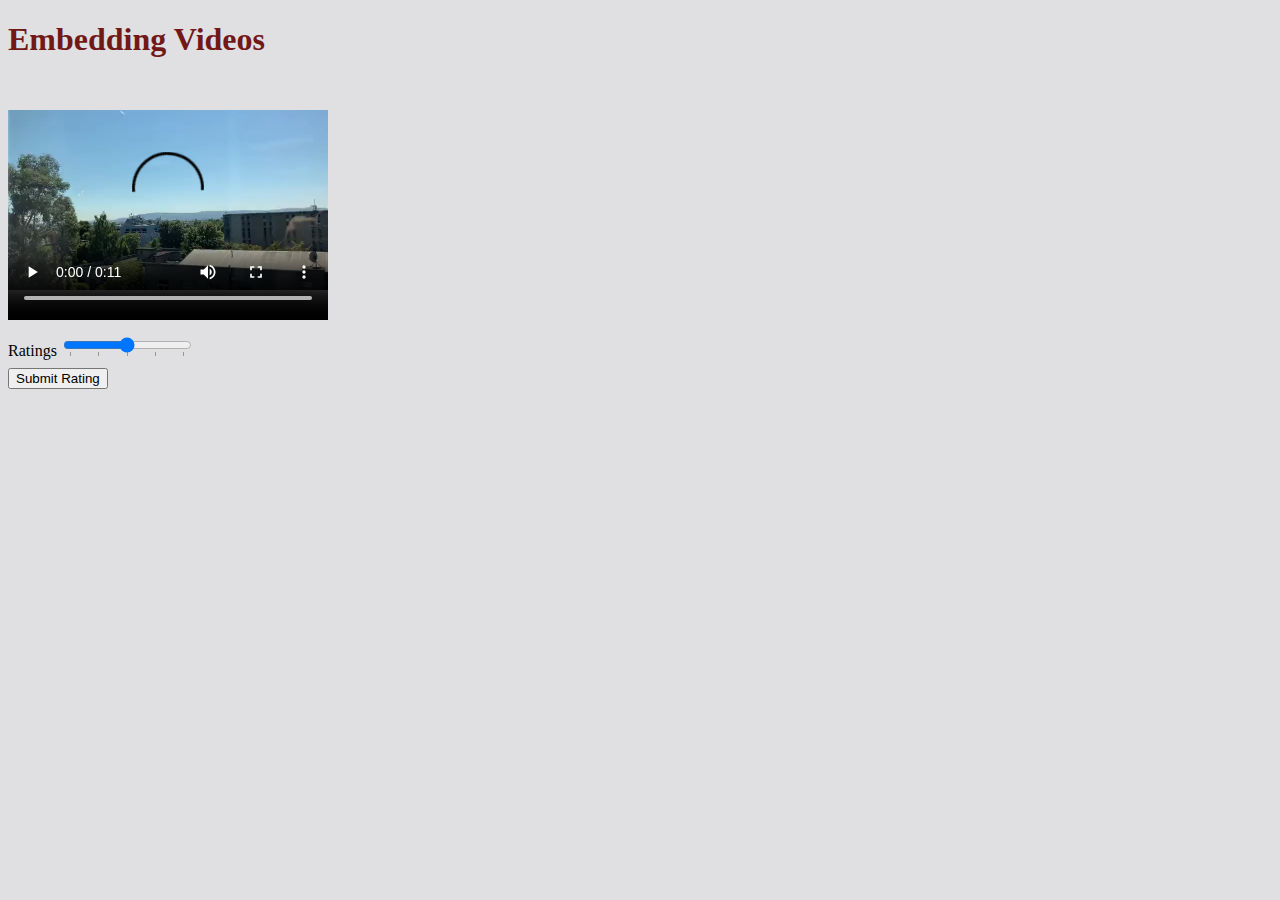
<file: html video test/project/index.html>
<!DOCTYPE html>
<html lang="en">

<head>
  <title>My Video Rating</title>

  <link rel="stylesheet" href="styles.css">
</head>

<body>
  <h1>Embedding Videos</h1>
  <video width="320" height="240" controls>
    <source src="video.mp4" type="video/mp4">
  </video>
  <form>
    <div>
      <label for="rating">Ratings</label>
      <input type="range" id="rating" name="rating" min="1" max="5" list="ratings">
      <datalist id="ratings">
        <option value="1">1</option>
        <option value="2"></option>
        <option value="3"></option>
        <option value="4"></option>
        <option value="5">5</option>
      </datalist>
    </div>
    <button type="submit">Submit Rating</button>
  </form>
</body>

</html>
</file>
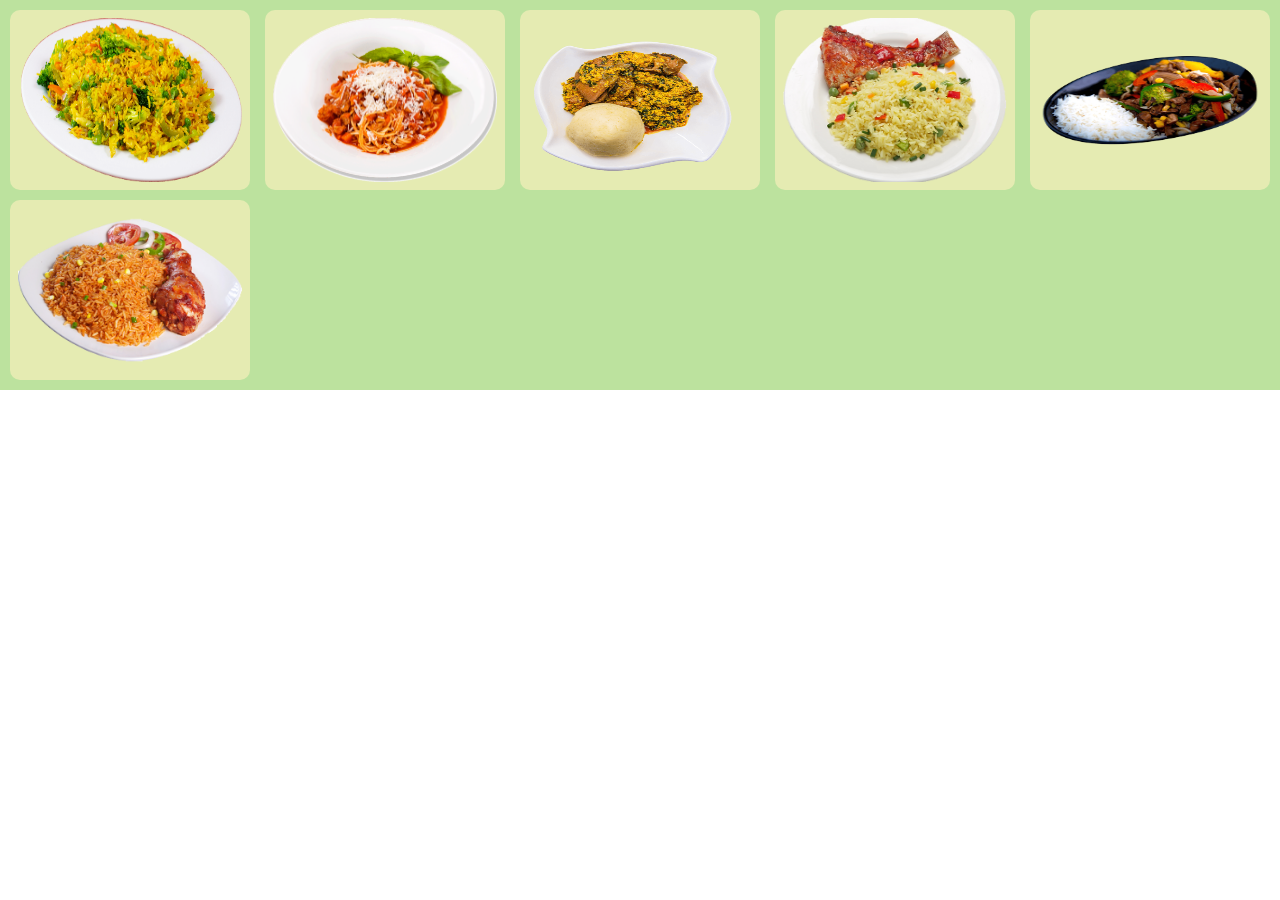
<file: Coursera css Flexbox practice/Image gallery/gallery.html>
<!DOCTYPE html>
<!--[if lt IE 7]>      <html class="no-js lt-ie9 lt-ie8 lt-ie7"> <![endif]-->
<!--[if IE 7]>         <html class="no-js lt-ie9 lt-ie8"> <![endif]-->
<!--[if IE 8]>         <html class="no-js lt-ie9"> <![endif]-->
<!--[if gt IE 8]>      <html class="no-js"> <!--<![endif]-->
<html>

<head>
    <meta charset="utf-8">
    <meta http-equiv="X-UA-Compatible" content="IE=edge">
    <title>Nigerian Meals</title>
    <meta name="description" content="">
    <meta name="viewport" content="width=device-width, initial-scale=1">
    <link rel="stylesheet" href="CSS/gallery.css">
</head>

<body>
    <!--[if lt IE 7]>
            <p class="browsehappy">You are using an <strong>outdated</strong> browser. Please <a href="#">upgrade your browser</a> to improve your experience.</p>
        <![endif]-->
    <div class="container">
        <img class="item" src="CSS/image7.png" alt="Sample image" style="width: 240px; height: 180px;">
        <img class="item" src="CSS/image2.png" alt="Sample image" style="width: 240px; height: 180px;">
        <img class="item" src="CSS/image8.png" alt="Sample image" style="width: 240px; height: 180px;">
        <img class="item" src="CSS/image4.png" alt="Sample image" style="width: 240px; height: 180px;">
        <img class="item" src="CSS/image5.png" alt="Sample image" style="width: 240px; height: 180px;">
        <img class="item" src="CSS/image9.png" alt="Sample image" style="width: 240px; height: 180px;">
    </div>
    <script src="" async defer></script>
</body>

</html>
</file>
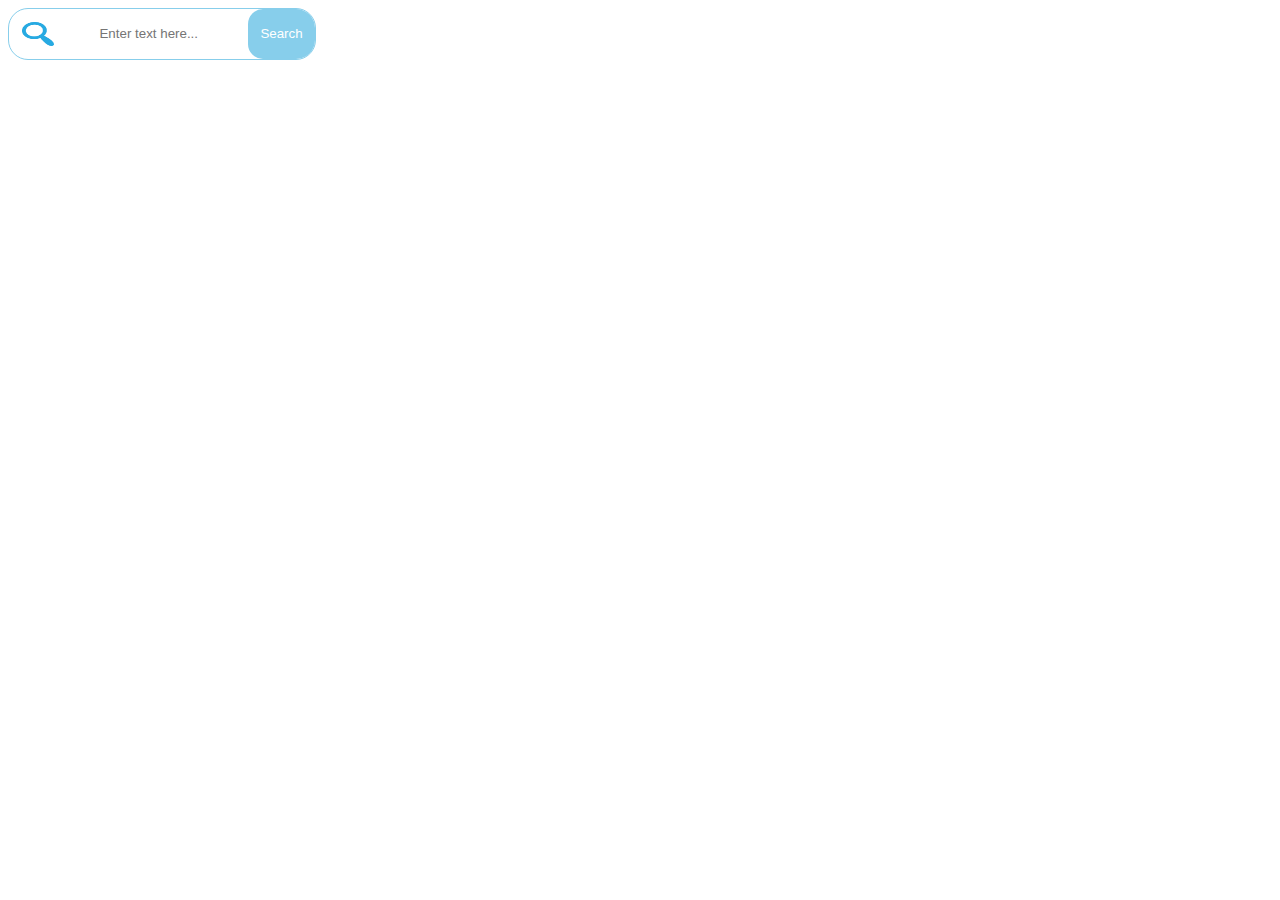
<file: Coursera css Flexbox practice/Searchbox/searchbox.html>
<!DOCTYPE html>
<!--[if lt IE 7]>      <html class="no-js lt-ie9 lt-ie8 lt-ie7"> <![endif]-->
<!--[if IE 7]>         <html class="no-js lt-ie9 lt-ie8"> <![endif]-->
<!--[if IE 8]>         <html class="no-js lt-ie9"> <![endif]-->
<!--[if gt IE 8]>      <html class="no-js"> <!--<![endif]-->
<html>

<head>
    <meta charset="utf-8">
    <meta http-equiv="X-UA-Compatible" content="IE=edge">
    <title>Search Box</title>
    <meta name="description" content="">
    <meta name="viewport" content="width=device-width, initial-scale=1">
    <link rel="stylesheet" href="CSS/searchbox.css">
</head>

<body>
    <div class="container">
        <img class="icon" src="CSS/searchbox-jpg.jpg" alt="search icon" style="width: 32px; height: 24px;">
        <input type="search" class="searchBox" name="search" placeholder="Enter text here... ">
        <input type="submit" value="Search" class="searchButton">
    </div>

    <script src="" async defer></script>
</body>

</html>
</file>
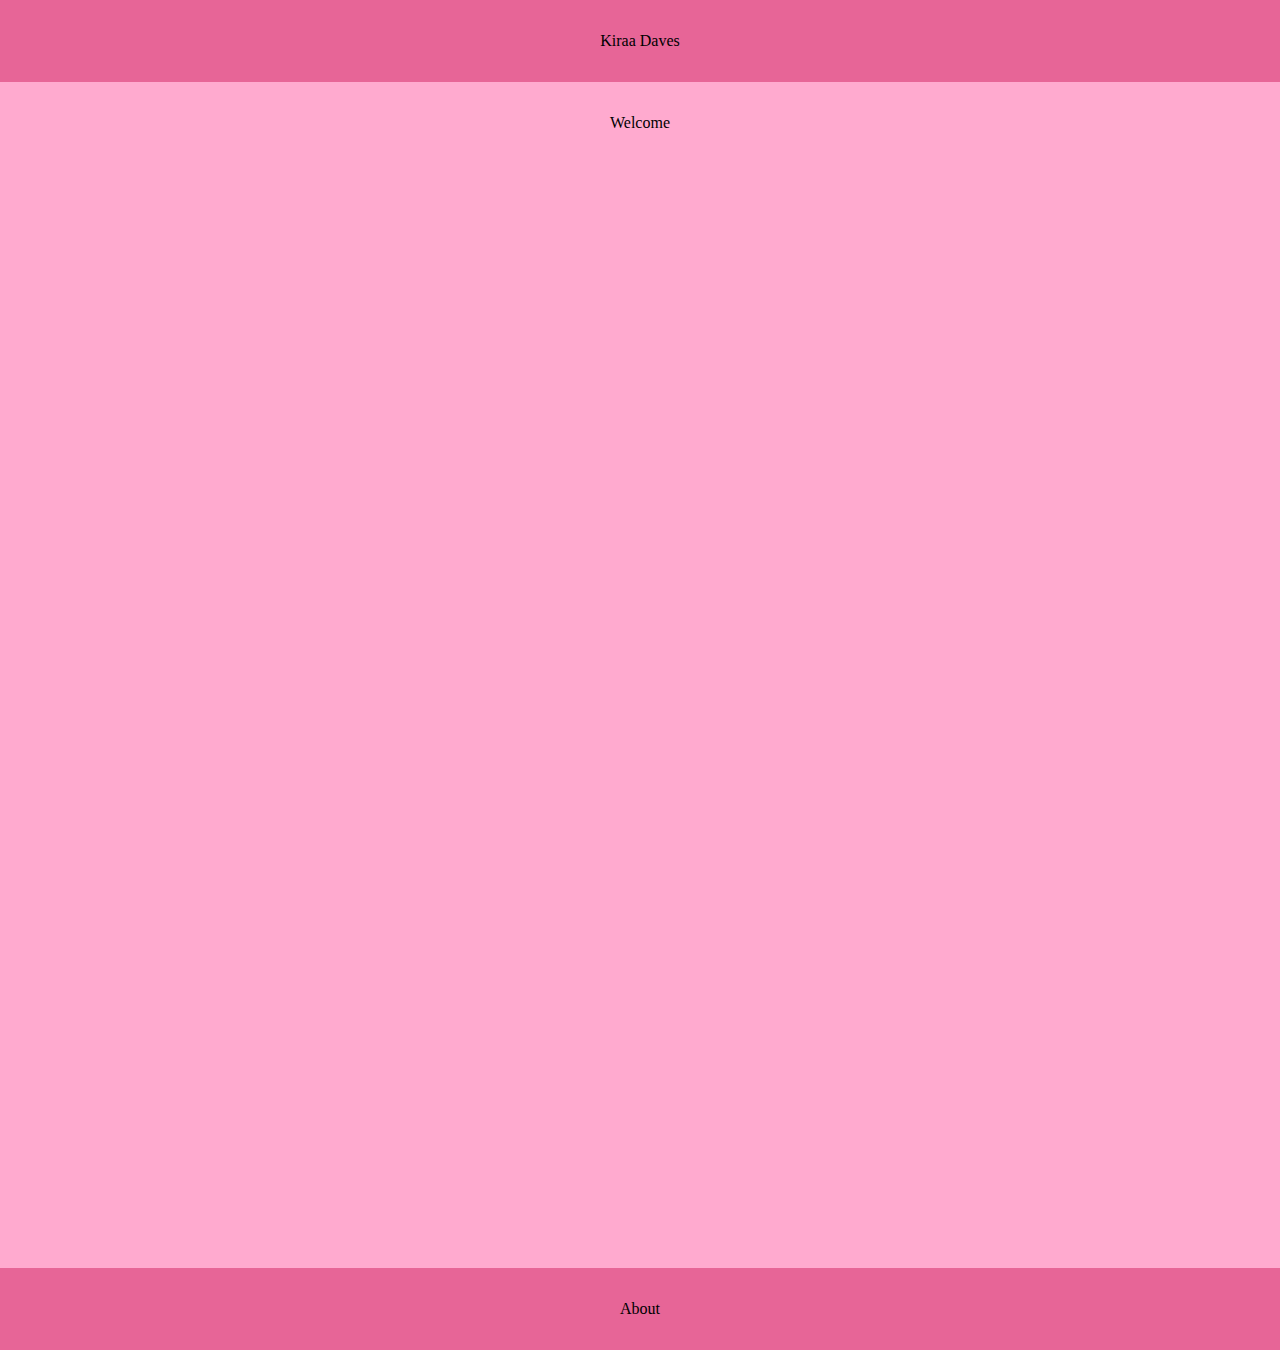
<file: Coursera css Grid practice/First grid/front.html>
<!DOCTYPE html>
<!--[if lt IE 7]>      <html class="no-js lt-ie9 lt-ie8 lt-ie7"> <![endif]-->
<!--[if IE 7]>         <html class="no-js lt-ie9 lt-ie8"> <![endif]-->
<!--[if IE 8]>         <html class="no-js lt-ie9"> <![endif]-->
<!--[if gt IE 8]>      <html class="no-js"> <!--<![endif]-->
<html>

<head>
    <meta charset="utf-8">
    <meta http-equiv="X-UA-Compatible" content="IE=edge">
    <title></title>
    <meta name="description" content="">
    <meta name="viewport" content="width=device-width, initial-scale=1">
    <link rel="stylesheet" href="front.css">
</head>

<body>
    <!--[if lt IE 7]>
            <p class="browsehappy">You are using an <strong>outdated</strong> browser. Please <a href="#">upgrade your browser</a> to improve your experience.</p>
        <![endif]-->
    <header>Kiraa Daves</header>
    <main>Welcome</main>
    <footer>About</footer>
    <script src="" async defer></script>
</body>

</html>
</file>
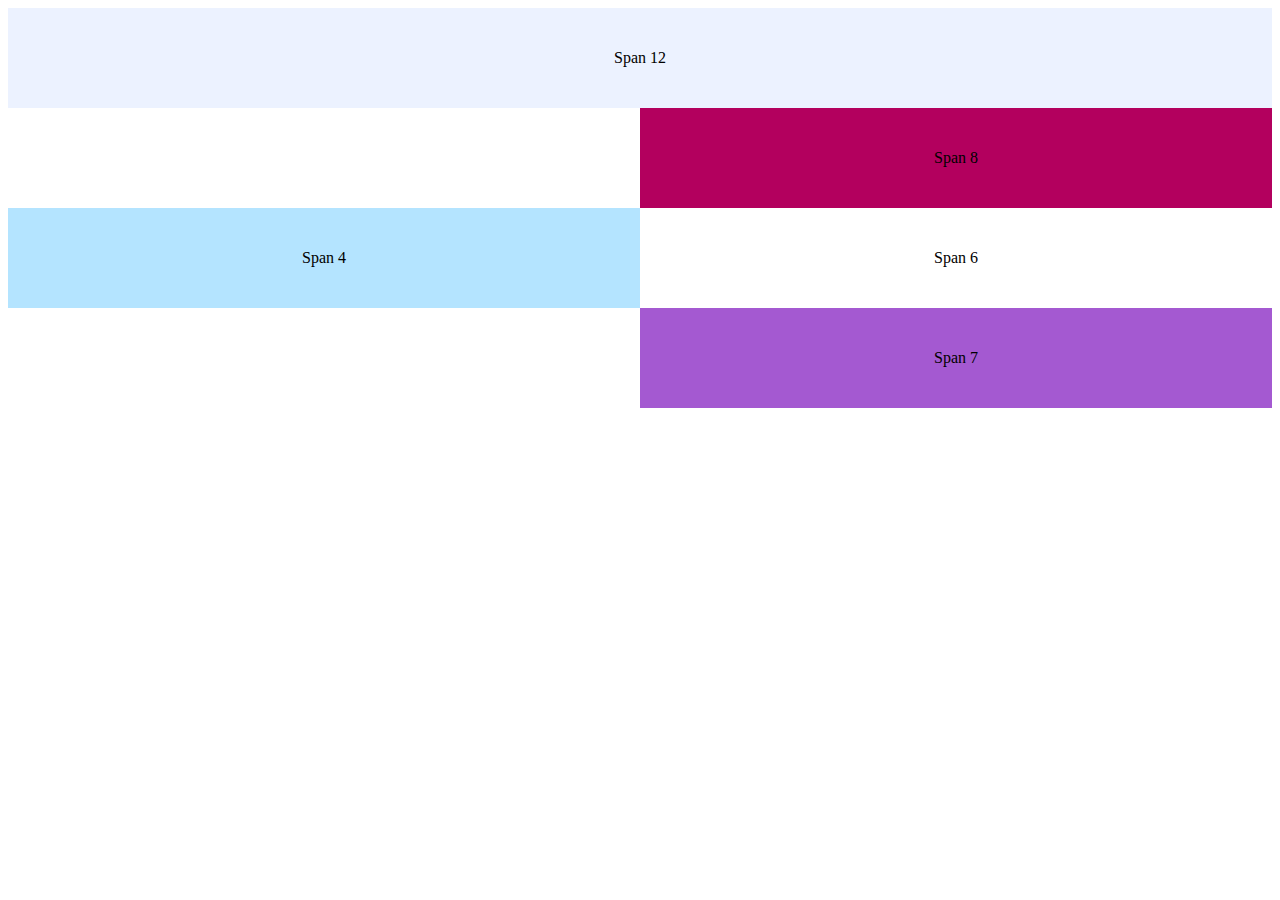
<file: Coursera css Grid practice/SEcond grid/grif12.html>
<!DOCTYPE html>
<!--[if lt IE 7]>      <html class="no-js lt-ie9 lt-ie8 lt-ie7"> <![endif]-->
<!--[if IE 7]>         <html class="no-js lt-ie9 lt-ie8"> <![endif]-->
<!--[if IE 8]>         <html class="no-js lt-ie9"> <![endif]-->
<!--[if gt IE 8]>      <html class="no-js"> <!--<![endif]-->
<html>

<head>
    <meta charset="utf-8">
    <meta http-equiv="X-UA-Compatible" content="IE=edge">
    <title></title>
    <meta name="description" content="">
    <meta name="viewport" content="width=device-width, initial-scale=1">
    <link rel="stylesheet" href="grid12.css">
</head>

<body>
    <!--[if lt IE 7]>
            <p class="browsehappy">You are using an <strong>outdated</strong> browser. Please <a href="#">upgrade your browser</a> to improve your experience.</p>
        <![endif]-->
    <div class="parent">
        <div class="segment twelve"> Span 12 </div>
        <div class="segment eight"> Span 8 </div>
        <div class="segment four"> Span 4 </div>
        <div class="segment six"> Span 6 </div>
        <div class="segment seven"> Span 7 </div>
    </div>
    <script src="" async defer></script>
</body>

</html>
</file>
<file: html video test/project/styles.css>
body {
    background-color: #E0E0E2;
}

ul {
    list-style-type: none;
    text-align: center;
    padding: 0px;
}

li {
    display: inline;
}

main {
    text-align: center;
}

footer {
    text-align: center;
}

h1 {
    color: #721817;
}

h2 {
    color: #721817;
}

.center-text {
    text-align: center;
}

img {
    display: block;
    margin-left: auto;
    margin-right: auto;
}

h2 > span {
    color: #FA9F42;
    font-size: 0.75em;
}

form > div {
    margin-top: 0.5em;
    margin-bottom: 0.5em;
}

#copyright {
    padding-top: 12px;
    font-size: 0.75em;
}

input:invalid {
    color: red;
}
</file>
<file: Coursera css Flexbox practice/Image gallery/CSS/gallery.css>
* {
    margin: 0;
    padding: 0;
    box-sizing: border-box;
}

img {
    border: 0;
}

.container {
    display: flex;
    flex-wrap: wrap;
    justify-content: space-between;
    padding: 5px;
    background-color: #BCE29E;
}

.item {
    margin: 5px;
    background-color: #E5EBB2;
    padding: 8px;
    border-radius: 10px;
}
</file>
<file: Coursera css Flexbox practice/Searchbox/CSS/searchbox.css>
.container {
    display: inline-flex;
    flex: 1 1 300px;
    border-radius: 20px;
    border: 1px solid skyblue;
    overflow: hidden; /*clips overflowing content, which in this case is the text we enter in the search query*/
}

.icon {
    padding: 0.8rem;
}

.searchBox {
    border: 0; 
    text-align: center;
    flex: 1; /*will cause the search input area to take up the remaining space. See note on flex-grow */
}

.searchButton {
    color: white;
    background: skyblue;
    border: 0;
    padding: 0.8rem;
    border-radius: 15px;
}
</file>
<file: Coursera css Grid practice/First grid/front.css>
body {
    margin: 0;
    display: grid;
    height: 150vh;
    grid-template-rows: auto 1fr auto;
}

header {
    background-color: #e76597;
    text-align: center;
    padding: 2em;
}

main {
    background-color: #FFAACF;
    text-align: center;
    padding: 2em;
}

footer {
    background-color: #e76597;
    text-align: center;
    padding: 2em;
}
</file>
<file: Coursera css Grid practice/SEcond grid/grid12.css>
.parent {
   display: grid;
   grid-template-columns: repeat(12, 1fr); 
}

.segment {
    display: grid;
    place-items: center;
    text-align: center;
    grid-template-rows: 100px;
}


.twelve{
    background-color: #ECF2FF;
    grid-column: 1/ span 12;
}

.eight {
    background-color: #B3005E;
    grid-column: 7/ span 6;
}

.four {
    background-color: #B4E4FF;
    grid-column: 1/ span 6;
}

.six{
    background-color: #fff;
    grid-column: 7/ span 12;
}

.seven {
    background-color: #A459D1;
    grid-column: 7/ span 12;
}
</file>
